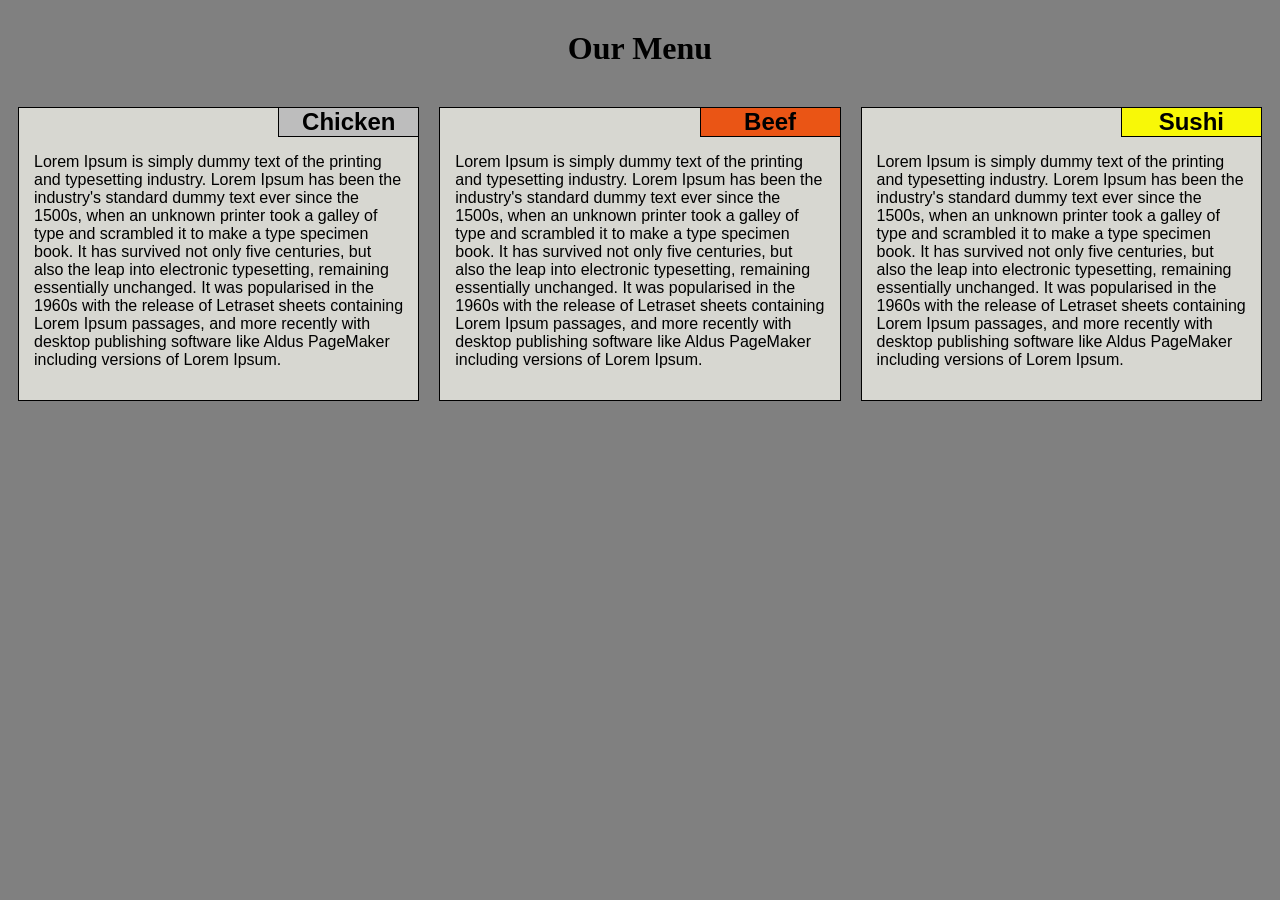
<file: site2/index.html>
<!doctype html>
<html>
  <head>
  <meta charset="utf-8">
  <meta name="viewport" content="width=device-width, initial-scale=1">
  <title>Assignment Solution for Module 2</title>
  <link rel="stylesheet" href="css/style.css">
  </head>
  
  <body>
  	<h1>Our Menu</h1>
  	
  	<div class= "row">
  	
  		<div class="container col-lg-4 col-md-6 col-sd-12">
  			<section>
  				<h2 id = "h2_1">Chicken</h2>
  					<p>
  					Lorem Ipsum is simply dummy text of the printing and typesetting industry. Lorem Ipsum has been the industry's standard dummy text ever since the 1500s, when an unknown printer took a galley of type and scrambled it to make a type specimen book. It has survived not only five centuries, but also the leap into electronic typesetting, remaining essentially unchanged. It was popularised in the 1960s with the release of Letraset sheets containing Lorem Ipsum passages, and more recently with desktop publishing software like Aldus PageMaker including versions of Lorem Ipsum.
  					</p>
  			</section>
 		</div>

  		<div class="container col-lg-4 col-md-6 col-sd-12">
  			<section>
  				<h2 id = "h2_2">Beef</h2>
  					<p>
  					Lorem Ipsum is simply dummy text of the printing and typesetting industry. Lorem Ipsum has been the industry's standard dummy text ever since the 1500s, when an unknown printer took a galley of type and scrambled it to make a type specimen book. It has survived not only five centuries, but also the leap into electronic typesetting, remaining essentially unchanged. It was popularised in the 1960s with the release of Letraset sheets containing Lorem Ipsum passages, and more recently with desktop publishing software like Aldus PageMaker including versions of Lorem Ipsum.</p>
  			</section>
  		</div>
  	
  		<div class="container col-lg-4 col-md-12 col-sd-12">
  			<section>
  				<h2 id = "h2_3">Sushi</h2>
  					<p>
  					Lorem Ipsum is simply dummy text of the printing and typesetting industry. Lorem Ipsum has been the industry's standard dummy text ever since the 1500s, when an unknown printer took a galley of type and scrambled it to make a type specimen book. It has survived not only five centuries, but also the leap into electronic typesetting, remaining essentially unchanged. It was popularised in the 1960s with the release of Letraset sheets containing Lorem Ipsum passages, and more recently with desktop publishing software like Aldus PageMaker including versions of Lorem Ipsum.
  					</p>
  			</section>
  		</div>
  	</div>

 
  </body>
</html>
</file>
<file: site2/css/style.css>
* {
 box-sizing: border-box;
}

body {

  font-size: 100%;
  background-color: grey;
}
h1 {
  margin-bottom: 30px;
   margin-top: 30px;
  text-align: center;
}

p {
	padding: 15px;
	margin-top: 30px;
}

#h2_1 {
	width: 140px;
	float: right;
	margin: 0px;
	position: relative;
	border: 1px solid black;
	border-top: 0px;
	border-right: 0px;
	text-align: center;  
  	background-color: #BDBDBD;
 }

#h2_2 {
	width: 140px;
	float: right;
	margin: 0px;
	position: relative;
	border: 1px solid black;
	border-top: 0px;
	border-right: 0px;
	text-align: center;  
  	background-color: #EA5515;
 }

#h2_3 {
	width: 140px;
	float: right;
	margin: 0px;
	position: relative;
	border: 1px solid black;
	border-top: 0px;
	border-right: 0px;
	text-align: center;   
    background-color: #F8F807;
 }

.container {
	border: none;
	margin-left: auto;
	margin-right: auto;
	margin-top: auto;
	margin-bottom: auto;
	padding: 10px;
}


section {
	border:	1.2px solid black;
	background-color: #D7D7D1;
	width: 100%;
	height: auto;
	font-family: Arial;
	color: black;
	position: relative;
	overflow: auto;
	}



.row {
  width: 100%;

}

/********** Large devices only **********/
@media (min-width: 992px) {
  .col-lg-1, .col-lg-2, .col-lg-3, .col-lg-4, .col-lg-5, .col-lg-6, .col-lg-7, .col-lg-8, .col-lg-9, .col-lg-10, .col-lg-11, .col-lg-12 {
    float: left; 
  }
  .col-lg-1 {
    width: 8.33%;
  }
  .col-lg-2 {
    width: 16.66%;
  }
  .col-lg-3 {
    width: 25%;
  }
  .col-lg-4 {
    width: 33.33%;
  }
  .col-lg-5 {
    width: 41.66%;
  }
  .col-lg-6 {
    width: 50%;
  }
  .col-lg-7 {
    width: 58.33%;
  }
  .col-lg-8 {
    width: 66.66%;
  }
  .col-lg-9 {
    width: 74.99%;
  }
  .col-lg-10 {
    width: 83.33%;
  }
  .col-lg-11 {
    width: 91.66%;
  }
  .col-lg-12 {
    width: 100%;
  }
}

/********** Medium devices only **********/
@media (min-width: 768px) and (max-width: 991px) {
  .col-md-1, .col-md-2, .col-md-3, .col-md-4, .col-md-5, .col-md-6, .col-md-7, .col-md-8, .col-md-9, .col-md-10, .col-md-11, .col-md-12 {
    float: left;
  }
  .col-md-1 {
    width: 8.33%;
  }
  .col-md-2 {
    width: 16.66%;
  }
  .col-md-3 {
    width: 25%;
  }
  .col-md-4 {
    width: 33.33%;
  }
  .col-md-5 {
    width: 41.66%;
  }
  .col-md-6 {
    width: 50%;
  }
  .col-md-7 {
    width: 58.33%;
  }
  .col-md-8 {
    width: 66.66%;
  }
  .col-md-9 {
    width: 74.99%;
  }
  .col-md-10 {
    width: 83.33%;
  }
  .col-md-11 {
    width: 91.66%;
  }
  .col-md-12 {
    width: 100%;
  }
}

/********** Small devices only **********/
@media (max-width: 767px) {
  .col-sd-1, .col-sd-2, .col-sd-3, .col-sd-4, .col-sd-5, .col-sd-6, .col-sd-7, .col-sd-8, .col-sd-9, .col-sd-10, .col-sd-11, .col-sd-12 {
    float: left;
  }
  .col-sd-1 {
    width: 8.33%;
  }
  .col-sd-2 {
    width: 16.66%;
  }
  .col-sd-3 {
    width: 25%;
  }
  .col-sd-4 {
    width: 33.33%;
  }
  .col-sd-5 {
    width: 41.66%;
  }
  .col-sd-6 {
    width: 50%;
  }
  .col-sd-7 {
    width: 58.33%;
  }
  .col-sd-8 {
    width: 66.66%;
  }
  .col-sd-9 {
    width: 74.99%;
  }
  .col-sd-10 {
    width: 83.33%;
  }
  .col-sd-11 {
    width: 91.66%;
  }
  .col-sd-12 {
    width: 100%;
  }
}
</file>
